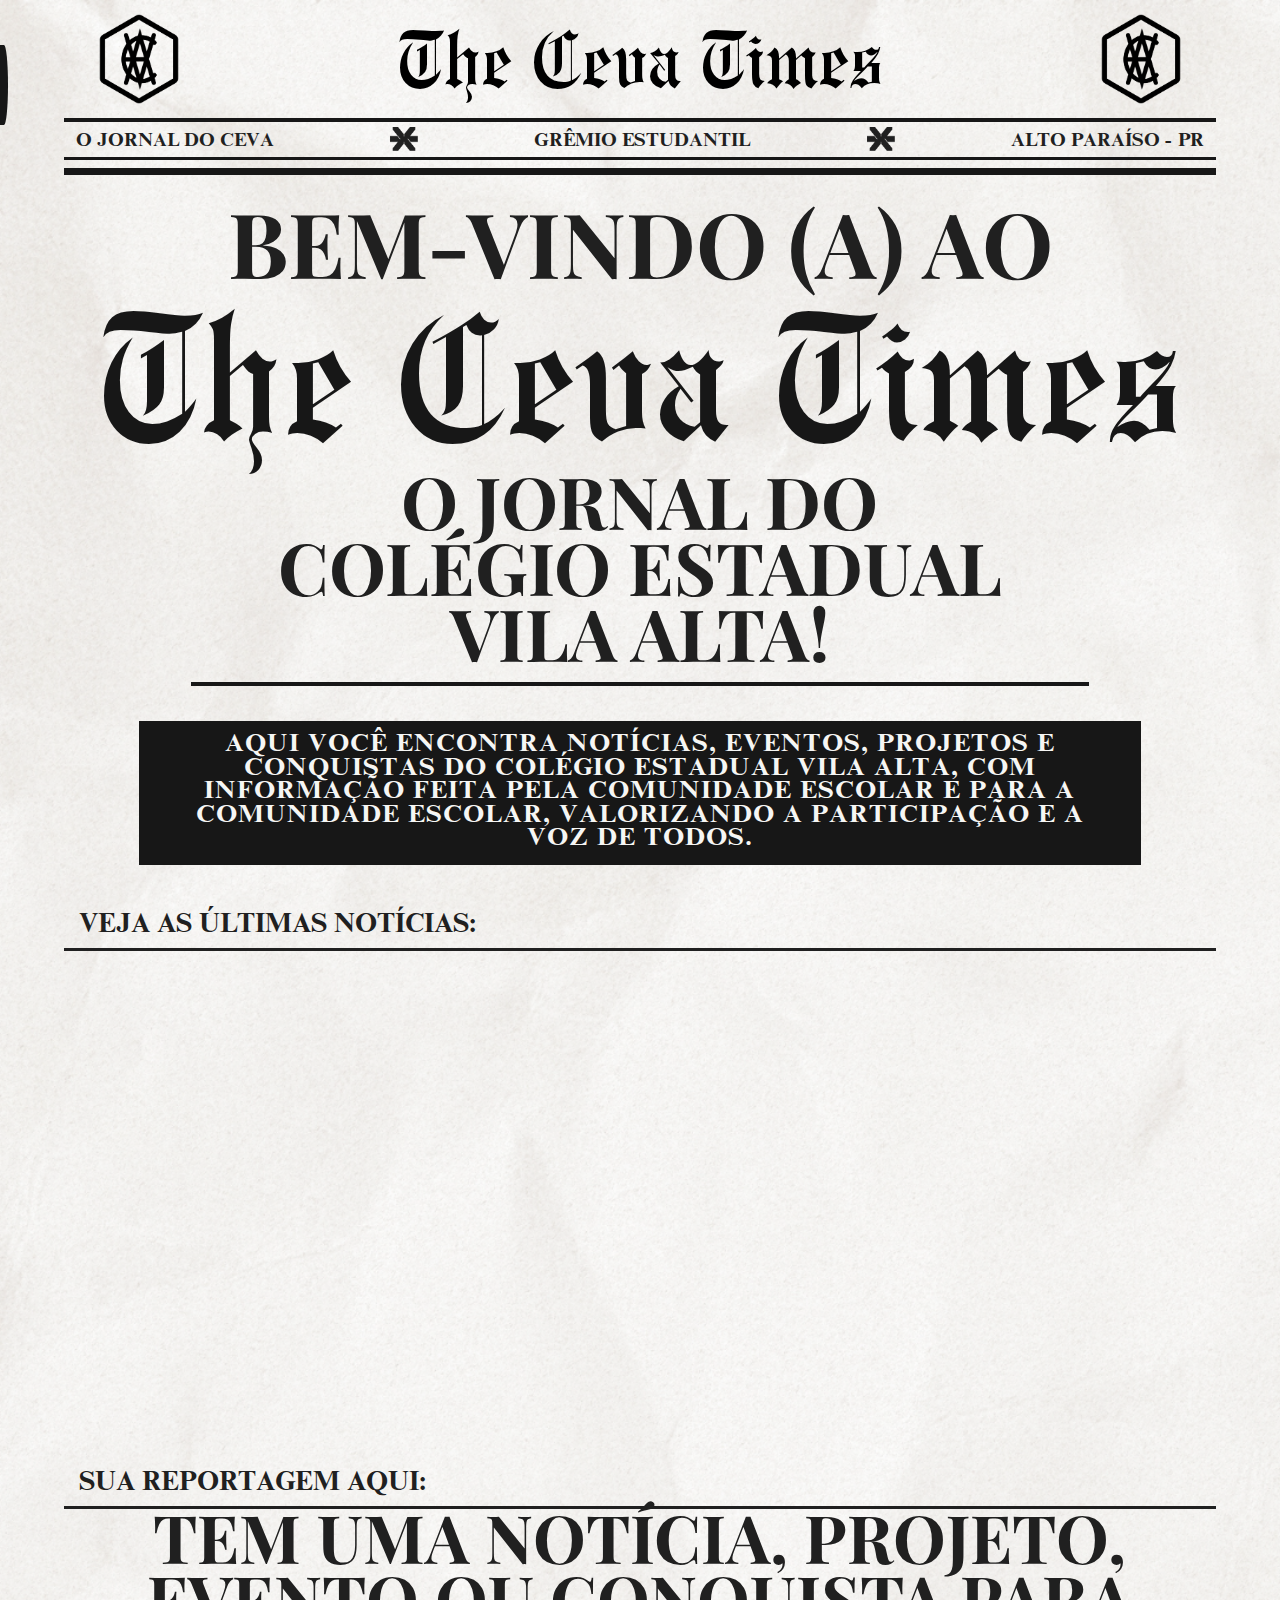
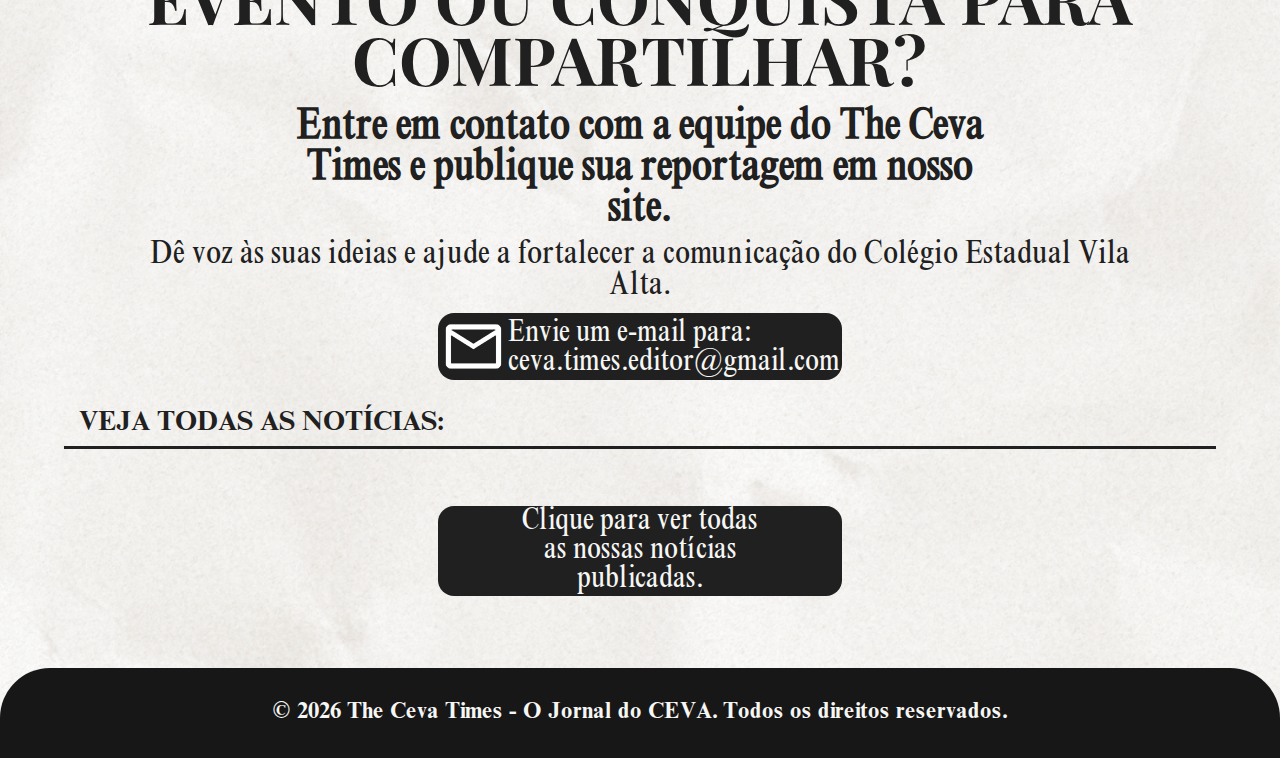
<file: index.html>
<!DOCTYPE html>
<html lang="pt-br">

<head>
    <meta charset="UTF-8">
    <meta name="viewport" content="width=device-width, initial-scale=1.0">
    <title>CEVA Times - O Jornal do CEVA</title>
    <link rel="stylesheet" href="./style/reset.css">
    <link rel="stylesheet" href="./style/style-a.css">
    <link rel="preconnect" href="https://fonts.googleapis.com">
    <link rel="preconnect" href="https://fonts.gstatic.com" crossorigin>
    <link href="https://fonts.googleapis.com/css2?family=Playfair+Display:ital,wght@0,400..900;1,400..900&display=swap"
        rel="stylesheet">
    <link id="favicon" rel="icon" href="./assets/icon-a.ico">

</head>

<body>
    <div class="modeLight" id="mode-button-div">
        <img src="./assets/assets-f.png" alt="Claro" id="mode-button-icon">
    </div>
    <header class="cab">
        <section class="cab-sect-a">
            <img src="./assets/assets-b.png" alt="Logotipo" class="cab-sect-a--img">
            <h1 class="cab-sect-a--h1">The Ceva Times</h1>
            <img src="./assets/assets-b.png" alt="Logotipo" class="cab-sect-a--img">
        </section>
        <div class="cab-div-a"></div>
        <section class="cab-sect-b">
            <p class="cab-sect-b--p">O jornal do CEVA</p>
            <img src="./assets/assets-a.png" alt="|" class="cab-sect-b--img">
            <p class="cab-sect-b--p">Grêmio Estudantil</p>
            <img src="./assets/assets-a.png" alt="|" class="cab-sect-b--img">
            <p class="cab-sect-b--p">Alto Paraíso - Pr</p>
        </section>
        <section class="cab-sect-c">
            <div class="cab-div-b"></div>
            <div class="cab-div-c"></div>
        </section>
    </header>
    <main class="principal">
        <section class="prin-sect-a">
            <section class="prin-sect-a-sect">
                <h2 class="prin-sect-a-sect--h2">Bem-vindo (a) ao</h2>
                <h1 class="prin-sect-a-sect--h1">The Ceva Times</h1>
                <h3 class="prin-sect-a-sect--h3">O jornal do Colégio Estadual Vila Alta!</h3>
            </section>
            <div class="prin-sect-a--div"></div>
            <section class="prin-sect-a-sect-b">
                <p class="prin-sect-a-sect--p">Aqui você encontra notícias, eventos, projetos e conquistas do Colégio
                    Estadual Vila Alta, com informação feita pela comunidade escolar e para a comunidade escolar,
                    valorizando a participação e a voz de todos.</p>
            </section>
        </section>
        <section class="prin-sect-b">
            <h3 class="prin-sect-b--h3">Veja as últimas notícias:</h3>
            <section class="prin-sect-b-sect" id="canva">
            </section>
        </section>
        <section class="prin-sect-c">
            <h3 class="prin-sect-b--h3">Sua Reportagem aqui:</h3>
            <section class="prin-sect-c-sect">
                <h2 class="prin-sect-c-sect--h2">Tem uma notícia, projeto, evento ou conquista para compartilhar?</h2>
                <h3 class="prin-sect-c-sect--h3">Entre em contato com a equipe do The Ceva Times e
                    publique sua reportagem em nosso site.</h3>
                <h4 class="prin-sect-c-sect--h4">Dê voz às suas ideias e ajude a fortalecer a comunicação do Colégio
                    Estadual Vila Alta.</h4>
                <a href="mailto:ceva.times.editor@gmail.com" class="prin-sect-c-sect--a">
                    <img src="./assets/assets-c.png" alt="E-mail" class="prin-sect-c-sect--a-img">
                    <div class="prin-sect-c-sect--a-div">
                        Envie um e-mail para: <br>ceva.times.editor@gmail.com
                    </div>
                </a>
            </section>
        </section>
        <section class="prin-sect-d">
            <h3 class="prin-sect-b--h3">Veja todas as notícias:</h3>
            <a href="pages/allnotices" class="prin-sect-d-sect--a">
                <div class="prin-sect-d-sect--a-div">
                    Clique para ver todas as nossas notícias publicadas.
                </div>
            </a>
        </section>
    </main>
    <footer class="foot">
        <p class="foot--p">© 2026 The Ceva Times - O Jornal do CEVA. Todos os direitos reservados.</p>
    </footer>
    <script>
        function setFavicon(theme) {
            const favicon = document.getElementById('favicon');

            if (theme === 'dark') {
                favicon.href = './assets/icon-b.ico';
            } else {
                favicon.href = './assets/icon-a.ico';
            }
        }

        // Detecta tema do sistema
        const prefersDark = window.matchMedia('(prefers-color-scheme: dark)');

        // Aplica ao carregar
        setFavicon(prefersDark.matches ? 'dark' : 'light');

        // Detecta mudança de tema em tempo real
        prefersDark.addEventListener('change', (e) => {
            setFavicon(e.matches ? 'dark' : 'light');
        });

    </script>
    <script src="script/script-c.js"></script>
    <script src="script/script-e.js"></script>
    <script>
        busca();
    </script>
</body>

</html>
</file>
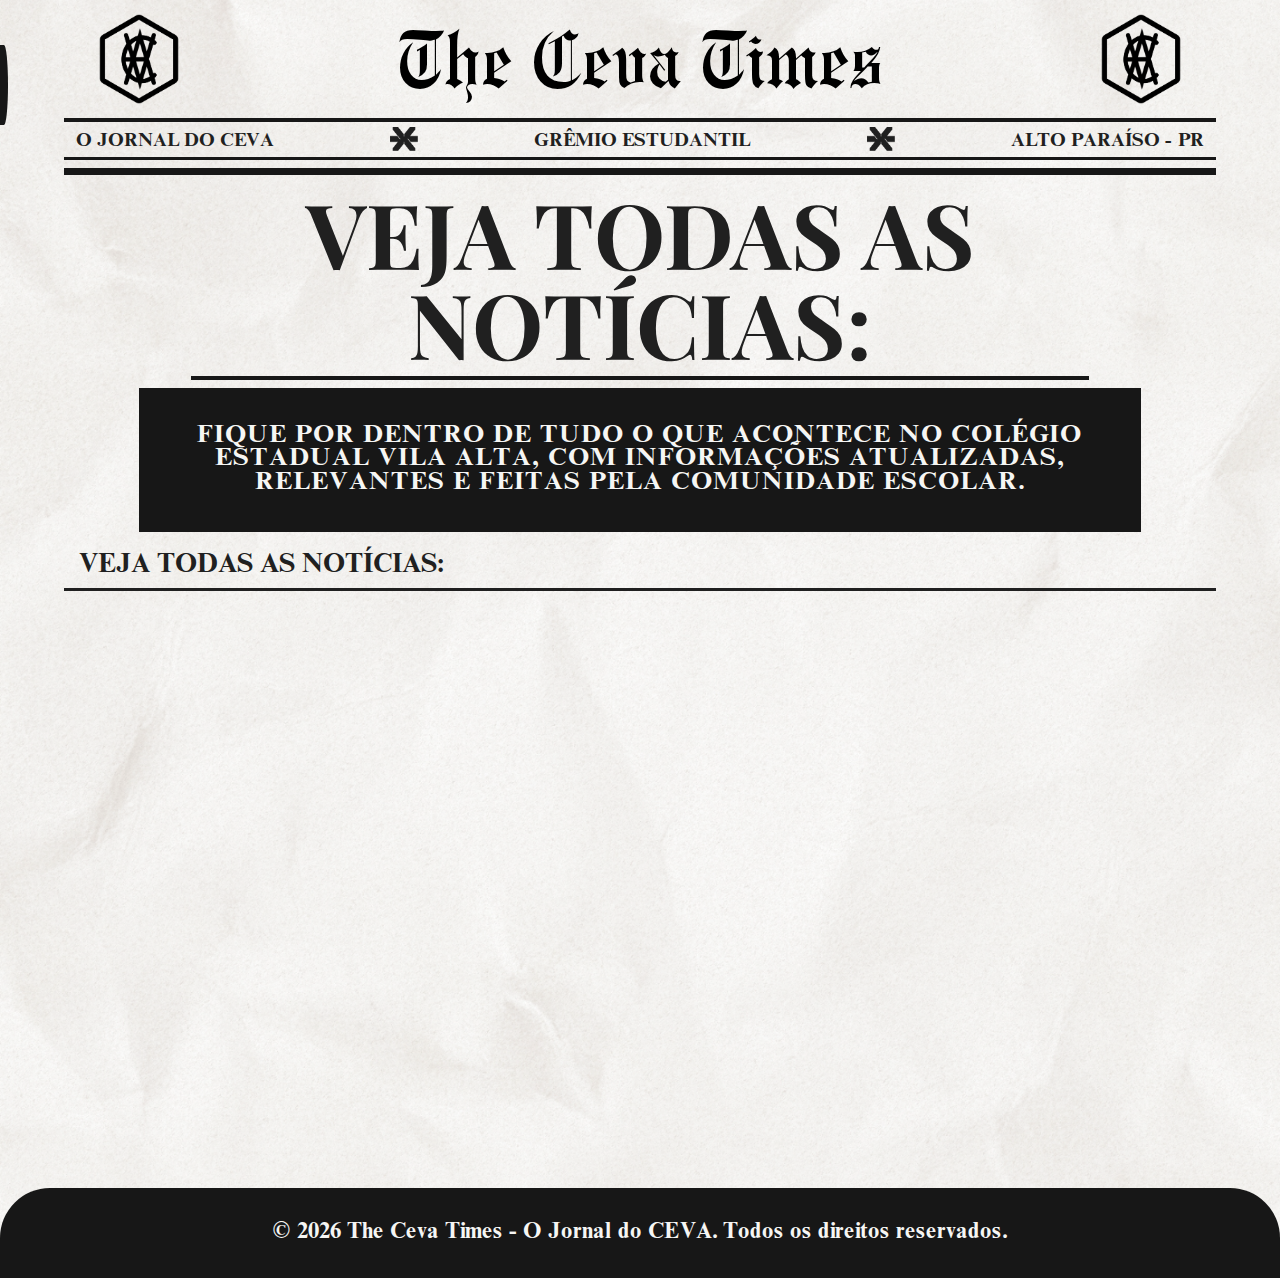
<file: pages/allnotices.html>
<!DOCTYPE html>
<html lang="pt-br">

<head>
    <meta charset="UTF-8">
    <meta name="viewport" content="width=device-width, initial-scale=1.0">
    <title>CEVA Times - O Jornal do CEVA</title>
    <link rel="stylesheet" href="../style/reset.css">
    <link rel="stylesheet" href="../style/style-b.css">
    <link rel="preconnect" href="https://fonts.googleapis.com">
    <link rel="preconnect" href="https://fonts.gstatic.com" crossorigin>
    <link href="https://fonts.googleapis.com/css2?family=Playfair+Display:ital,wght@0,400..900;1,400..900&display=swap"
        rel="stylesheet">
    <link id="favicon" rel="icon" href="../assets/icon-a.ico">

</head>

<body>
    <div class="modeLight" id="mode-button-div">
        <img src="../assets/assets-f.png" alt="Claro" id="mode-button-icon">
    </div>
    <header class="cab">
        <section class="cab-sect-a">
            <img src="../assets/assets-b.png" alt="Logotipo" class="cab-sect-a--img">
            <h1 class="cab-sect-a--h1">The Ceva Times</h1>
            <img src="../assets/assets-b.png" alt="Logotipo" class="cab-sect-a--img">
        </section>
        <div class="cab-div-a"></div>
        <section class="cab-sect-b">
            <p class="cab-sect-b--p">O jornal do CEVA</p>
            <img src="../assets/assets-a.png" alt="|" class="cab-sect-b--img">
            <p class="cab-sect-b--p">Grêmio Estudantil</p>
            <img src="../assets/assets-a.png" alt="|" class="cab-sect-b--img">
            <p class="cab-sect-b--p">Alto Paraíso - Pr</p>
        </section>
        <section class="cab-sect-c">
            <div class="cab-div-b"></div>
            <div class="cab-div-c"></div>
        </section>
    </header>
    <main class="principal">
        <section class="prin-sect-a">
            <section class="prin-sect-a-sect">
                <h2 class="prin-sect-a-sect--h2">Veja todas as notícias:</h2>
            </section>
            <div class="prin-sect-a--div"></div>
            <section class="prin-sect-a-sect-b">
                <p class="prin-sect-a-sect--p">Fique por dentro de tudo o que acontece no Colégio
                    Estadual Vila Alta, com informações atualizadas,
                    relevantes e feitas pela comunidade escolar.</p>
            </section>
        </section>
        <section class="prin-sect-b">
            <h3 class="prin-sect-b--h3">Veja todas as notícias:</h3>
            <section class="prin-sect-b-sect" id="canva">

            </section>
        </section>

    </main>
    <footer class="foot">
        <p class="foot--p">© 2026 The Ceva Times - O Jornal do CEVA. Todos os direitos reservados.</p>
    </footer>
    <script src="../script/script-b.js"></script>
    <script>
        busca();
    </script>
    <script>
        function setFavicon(theme) {
            const favicon = document.getElementById('favicon');

            if (theme === 'dark') {
                favicon.href = '../assets/icon-b.ico';
            } else {
                favicon.href = '../assets/icon-a.ico';
            }
        }

        // Detecta tema do sistema
        const prefersDark = window.matchMedia('(prefers-color-scheme: dark)');

        // Aplica ao carregar
        setFavicon(prefersDark.matches ? 'dark' : 'light');

        // Detecta mudança de tema em tempo real
        prefersDark.addEventListener('change', (e) => {
            setFavicon(e.matches ? 'dark' : 'light');
        });

    </script>
    <script src="../script/script-d.js"></script>
</body>

</html>
</file>
<file: style/style-a.css>
body {
    background-image: url('../assets/background-a.png');
    background-size: cover;
    background-position: center;
    background-repeat: no-repeat;
    transition: all 1s ease-in-out;
}

.cab {
    width: 90%;
    height: 20vh;
    margin: 0 auto;
    display: flex;
    flex-direction: column;
    justify-content: space-evenly;
}

.cab-sect-a {
    width: 100%;
    height: 12vh;
    display: flex;
    justify-content: space-between;
    align-items: center;
}

.cab-sect-a--img {
    height: 10vh;
    width: auto;
    margin: auto 30px;
}

.cab-sect-a--h1 {
    font-family: 'EngrvrsOldEng', serif;
    font-size: 9vh;
}

.cab-sect-b {
    text-transform: uppercase;

}

.cab-sect-b--p {
    font-family: 'TimesNRMTPro', serif;
    font-size: 1.2em;
    font-weight: 700;
    font-style: normal;
    color: rgb(32, 32, 32);
    font-kerning: none;
    text-decoration-line: none;
    text-decoration-thickness: initial;
    text-decoration-style: initial;
    margin-top: 5px;
}

.cab-div-a,
.cab-div-b {
    width: 100%;
    height: 0.4vh;
    background-color: rgb(23, 23, 23);
}

.cab-div-c {
    width: 100%;
    height: 0.8vh;
    background-color: rgb(23, 23, 23);
}

.cab-sect-b--img {
    height: 24px;
    width: auto;
    margin: auto;
}

.cab-sect-b {
    width: 98%;
    display: flex;
    justify-content: space-evenly;
    align-items: center;
    margin: 0 1%;
}

.cab-sect-c {
    height: 2vh;
    display: flex;
    flex-direction: column;
    justify-content: space-between;
}

.principal {
    width: 90%;
    margin: 0 auto;
}

.prin-sect-a {
    width: 100%;
    height: 80vh;
    margin: 0 auto;
    display: flex;
    flex-direction: column;
    justify-content: space-evenly;
}

.prin-sect-a-sect {
    width: 100%;
    height: 48vh;
    display: flex;
    flex-direction: column;
    justify-content: center;
    text-align: center;
}

.prin-sect-a-sect--h2 {
    text-transform: uppercase;
    font-size: 10vh;
    font-weight: 700;
    font-style: normal;
    color: rgb(32, 32, 32);
    font-kerning: normal;
    text-decoration-line: none;
    text-decoration-thickness: initial;
    text-decoration-style: initial;
    font-family: "Playfair Display", serif;
}

.prin-sect-a-sect--h1 {
    font-weight: 400;
    font-style: normal;
    color: rgb(23, 23, 23);
    font-kerning: normal;
    text-decoration-line: none;
    text-decoration-thickness: initial;
    text-decoration-style: initial;
    font-family: 'EngrvrsOldEng', serif;
    font-size: 20vh;
}

.prin-sect-a-sect--h3 {
    text-transform: uppercase;
    font-size: 8vh;
    font-weight: 700;
    font-style: normal;
    color: rgb(32, 32, 32);
    font-kerning: normal;
    text-decoration-line: none;
    text-decoration-thickness: initial;
    text-decoration-style: initial;
    font-family: "Playfair Display", serif;
    width: 70%;
    margin: 0 auto;
    line-height: 0.92;
}

.prin-sect-a--div {
    width: 78%;
    height: 0.4vh;
    background-color: rgb(23, 23, 23);
    margin: 0 auto;
}

.prin-sect-a-sect-b {
    width: 87%;
    height: 16vh;
    background-color: rgb(23, 23, 23);
    margin: 0 auto;
    display: flex;
}

.prin-sect-a-sect--p {
    font-family: 'TimesNRMTPro', sans-serif;
    color: #F6F6F4;
    line-height: 0.9;
    letter-spacing: 0.1em;
    text-transform: uppercase;
    list-style-type: none;
    font-size: 26px;
    margin: auto;
    text-align: center;
    letter-spacing: 1px;
    margin: auto 40px;
}

.prin-sect-b--h3 {
    text-transform: uppercase;
    font-size: 3vh;
    font-weight: 700;
    font-style: normal;
    color: rgb(32, 32, 32);
    font-kerning: normal;
    text-decoration-line: none;
    text-decoration-thickness: initial;
    text-decoration-style: initial;
    font-family: "TimesNRMTPro", serif;
    margin: 0 auto;
    border-bottom: 0.4vh solid rgb(32, 32, 32);
    line-height: 0.92;
    padding: 15px 15px 8px 15px;
}

.prin-sect-b-sect {
    display: flex;
    width: 100%;
    justify-content: space-evenly;
    align-items: center;
    margin-top: 12px;
    min-height: 55vh;

}

.prin-sect-b--div-img {
    width: 100%;
    height: 14vw;
    margin: auto;
    border-bottom: 0.9vh solid rgb(32, 32, 32);
    border-radius: 0 0 6px 6px;
}

.prin-sect-b--divisor {
    height: 45vh;
    width: 0.4vh;
    background-color: rgb(23, 23, 23);
}

.prin-sect-b--div {
    width: 22%;
    font-family: "TimesNRMTProCond", serif;
    min-height: 55vh;

}

.prin-sect-b--div:hover {
    cursor: pointer;
    transform: scale(1.02);
    transition: all 0.3s ease-in-out;
}

.prin-sect-b--div-h4 {
    font-size: 3vh;
    font-weight: 700;
    font-style: normal;
    color: rgb(32, 32, 32);
    font-kerning: normal;
    text-decoration-line: none;
    text-decoration-thickness: initial;
    text-decoration-style: initial;
    margin: 5px;
}

.prin-sect-b--div-p {
    font-size: 2.5vh;
    font-weight: 400;
    font-style: normal;
    color: rgb(32, 32, 32);
    font-kerning: normal;
    text-decoration-line: none;
    text-decoration-thickness: initial;
    text-decoration-style: initial;
    margin: 5px;
    text-align: justify;
}

.prin-sect-b--div-h3 {
    font-size: 2.1vh;
    font-weight: 400;
    font-style: normal;
    color: rgb(32, 32, 32);
    font-kerning: normal;
    text-decoration-line: none;
    text-decoration-thickness: initial;
    text-decoration-style: initial;
    margin: 5px;
    text-align: start;
}

.prin-sect-b {
    height: 62vh;
}

.prin-sect-c {
    height: 60vh;
}

.prin-sect-c-sect--h2 {
    text-transform: uppercase;
    font-size: 7.4vh;
    font-weight: 700;
    font-style: normal;
    color: rgb(32, 32, 32);
    font-kerning: normal;
    text-decoration-line: none;
    text-decoration-thickness: initial;
    text-decoration-style: initial;
    font-family: "Playfair Display", serif;
    width: 90%;
    margin: 0 auto;
    line-height: 0.92;
    text-align: center;
}

.prin-sect-c-sect--h3 {
    font-size: 5vh;
    font-weight: 700;
    font-style: normal;
    color: rgb(32, 32, 32);
    font-kerning: normal;
    text-decoration-line: none;
    text-decoration-thickness: initial;
    text-decoration-style: initial;
    margin: 5px;
    width: 60%;
    margin: 0 auto;
    line-height: 0.92;
    text-align: center;
    font-family: "TimesNRMTProCond", serif;
    margin-top: 18px;
}

.prin-sect-c-sect--h4 {
    font-size: 3.8vh;
    font-weight: 400;
    font-style: normal;
    color: rgb(32, 32, 32);
    font-kerning: normal;
    text-decoration-line: none;
    text-decoration-thickness: initial;
    text-decoration-style: initial;
    margin: 5px;
    width: 90%;
    margin: 0 auto;
    line-height: 0.92;
    text-align: center;
    font-family: "TimesNRMTProCond", serif;
    margin-top: 8px;
    letter-spacing: 0.8;
}

.prin-sect-c-sect {
    margin: auto 0;
    height: 52vh;
    display: flex;
    flex-direction: column;
    justify-content: center;
    align-items: center;
}

.prin-sect-c-sect--a {
    width: 35%;
    height: 10vh;
    display: flex;
    justify-content: space-evenly;
    align-items: center;
    background-color: rgb(32, 32, 32);
    text-decoration: none;
    border-radius: 16px;
    margin-top: 10px;
}

.prin-sect-c-sect--a-div {
    font-size: 3.5vh;
    font-weight: 400;
    font-style: normal;
    color: #F6F6F4;
    font-kerning: normal;
    text-decoration-line: none;
    text-decoration-thickness: initial;
    text-decoration-style: initial;
    line-height: 0.92;
    text-align: start;
    font-family: "TimesNRMTProCond", serif;
    margin-top: 6px;
    letter-spacing: 0.8;
    text-decoration: none;
}

.prin-sect-d {
    height: 30vh;

}

.prin-sect-d-sect--a {
    width: 35%;
    height: 10vh;
    display: flex;
    justify-content: space-evenly;
    align-items: center;
    background-color: rgb(32, 32, 32);
    text-decoration: none;
    border-radius: 16px;
    margin-top: 10px;
    margin: 5% auto;
}

.prin-sect-d-sect--a-div {
    font-size: 3.5vh;
    font-weight: 400;
    font-style: normal;
    color: #F6F6F4;
    font-kerning: normal;
    text-decoration-line: none;
    text-decoration-thickness: initial;
    text-decoration-style: initial;
    line-height: 0.92;
    text-align: center;
    font-family: "TimesNRMTProCond", serif;
    margin: 0 20%;
    letter-spacing: 0.8;
    text-decoration: none;
}

.foot {
    width: 100%;
    height: 10vh;
    background-color: rgb(23, 23, 23);
    border-radius: 50px 50px 0 0;
    display: flex;
    justify-content: center;
    align-items: center;
}

.foot--p {
    font-family: 'TimesNRMTPro', serif;
    font-size: 2.5vh;
    font-weight: 700;
    font-style: normal;
    color: #F6F6F4;
    font-kerning: none;
    text-decoration-line: none;
    text-decoration-thickness: initial;
    text-decoration-style: initial;
}

.modeLight {
    width: 7vh;
    height: 8vh;
    position: fixed;
    top: 5vh;
    background: rgb(23, 23, 23);
    padding: 4px;
    border-radius: 0 50% 50% 0;
    display: flex;
    align-items: center;
    justify-items: center;
}


.modeLight {
    width: 0;
    height: 8vh;
    position: fixed;
    top: 5vh;
    background: rgb(23, 23, 23);
    padding: 4px;
    border-radius: 0 50% 50% 0;
    display: flex;
    align-items: center;
    justify-items: center;
    transition: all 0.5s ease-in-out;
}

.modeLight:hover {
    width: 7vh;
}

.modeLight img {
    width: 100%;
    height: auto;
    margin: auto;
}
</file>
<file: style/style-b.css>
body {
    background-image: url('../assets/background-a.png');
    background-size: cover;
    background-position: center;
    background-repeat: no-repeat;
    transition: all 1s ease-in-out;

}

.cab {
    width: 90%;
    height: 20vh;
    margin: 0 auto;
    display: flex;
    flex-direction: column;
    justify-content: space-evenly;
}

.cab-sect-a {
    width: 100%;
    height: 12vh;
    display: flex;
    justify-content: space-between;
    align-items: center;
}

.cab-sect-a--img {
    height: 10vh;
    width: auto;
    margin: auto 30px;
}

.cab-sect-a--h1 {
    font-family: 'EngrvrsOldEng', serif;
    font-size: 9vh;
}

.cab-sect-b {
    text-transform: uppercase;

}

.cab-sect-b--p {
    font-family: 'TimesNRMTPro', serif;
    font-size: 1.2em;
    font-weight: 700;
    font-style: normal;
    color: rgb(32, 32, 32);
    font-kerning: none;
    text-decoration-line: none;
    text-decoration-thickness: initial;
    text-decoration-style: initial;
    margin-top: 5px;
}

.cab-div-a,
.cab-div-b {
    width: 100%;
    height: 0.4vh;
    background-color: rgb(23, 23, 23);
}

.cab-div-c {
    width: 100%;
    height: 0.8vh;
    background-color: rgb(23, 23, 23);
}

.cab-sect-b--img {
    height: 24px;
    width: auto;
    margin: auto;
}

.cab-sect-b {
    width: 98%;
    display: flex;
    justify-content: space-evenly;
    align-items: center;
    margin: 0 1%;
}

.cab-sect-c {
    height: 2vh;
    display: flex;
    flex-direction: column;
    justify-content: space-between;
}

.principal {
    width: 90%;
    margin: 0 auto;
}

.prin-sect-a {
    width: 100%;
    height: 40vh;
    margin: 0 auto;
    display: flex;
    flex-direction: column;
    justify-content: space-evenly;
}

.prin-sect-a-sect {
    width: 100%;
    display: flex;
    flex-direction: column;
    justify-content: center;
    text-align: center;
}

.prin-sect-a-sect--h2 {
    text-transform: uppercase;
    font-size: 10vh;
    font-weight: 700;
    font-style: normal;
    color: rgb(32, 32, 32);
    font-kerning: normal;
    text-decoration-line: none;
    text-decoration-thickness: initial;
    text-decoration-style: initial;
    font-family: "Playfair Display", serif;
}

.prin-sect-a-sect--h1 {
    font-weight: 400;
    font-style: normal;
    color: rgb(23, 23, 23);
    font-kerning: normal;
    text-decoration-line: none;
    text-decoration-thickness: initial;
    text-decoration-style: initial;
    font-family: 'EngrvrsOldEng', serif;
    font-size: 20vh;
}

.prin-sect-a-sect--h3 {
    text-transform: uppercase;
    font-size: 8vh;
    font-weight: 700;
    font-style: normal;
    color: rgb(32, 32, 32);
    font-kerning: normal;
    text-decoration-line: none;
    text-decoration-thickness: initial;
    text-decoration-style: initial;
    font-family: "Playfair Display", serif;
    width: 70%;
    margin: 0 auto;
    line-height: 0.92;
}

.prin-sect-a--div {
    width: 78%;
    height: 0.4vh;
    background-color: rgb(23, 23, 23);
    margin: 0 auto;
}

.prin-sect-a-sect-b {
    width: 87%;
    height: 16vh;
    background-color: rgb(23, 23, 23);
    margin: 0 auto;
    display: flex;
}

.prin-sect-a-sect--p {
    font-family: 'TimesNRMTPro', sans-serif;
    color: #F6F6F4;
    line-height: 0.9;
    letter-spacing: 0.1em;
    text-transform: uppercase;
    list-style-type: none;
    font-size: 26px;
    margin: auto;
    text-align: center;
    letter-spacing: 1px;
    margin: auto 40px;
}

.prin-sect-b--h3 {
    text-transform: uppercase;
    font-size: 3vh;
    font-weight: 700;
    font-style: normal;
    color: rgb(32, 32, 32);
    font-kerning: normal;
    text-decoration-line: none;
    text-decoration-thickness: initial;
    text-decoration-style: initial;
    font-family: "TimesNRMTPro", serif;
    margin: 0 auto;
    border-bottom: 0.4vh solid rgb(32, 32, 32);
    line-height: 0.92;
    padding: 15px 15px 8px 15px;
}

.prin-sect-b-sect {
    display: grid;
    grid-template-columns: 23% 23% 23% 23%;
    column-gap: calc(8%/3);
    row-gap: 5vh;
    width: 98%;
    margin: 0 auto;
    margin-top: 12px;

}

.prin-sect-b--div-img {
    width: 100%;
    height: 14vw;
    margin: auto;
    border-bottom: 0.9vh solid rgb(32, 32, 32);
    border-radius: 0 0 6px 6px;
}

.prin-sect-b--divisor {
    height: 45vh;
    width: 0.4vh;
    background-color: rgb(23, 23, 23);
}

.prin-sect-b--div {
    width: 100%;
    font-family: "TimesNRMTProCond", serif;

}

.prin-sect-b--div:hover {
    cursor: pointer;
    transform: scale(1.02);
    transition: all 0.3s ease-in-out;
}

.prin-sect-b--div-h4 {
    font-size: 3vh;
    font-weight: 700;
    font-style: normal;
    color: rgb(32, 32, 32);
    font-kerning: normal;
    text-decoration-line: none;
    text-decoration-thickness: initial;
    text-decoration-style: initial;
    margin: 5px;
}

.prin-sect-b--div-p {
    font-size: 2.5vh;
    font-weight: 400;
    font-style: normal;
    color: rgb(32, 32, 32);
    font-kerning: normal;
    text-decoration-line: none;
    text-decoration-thickness: initial;
    text-decoration-style: initial;
    margin: 5px;
    text-align: justify;
}

.prin-sect-b--div-h3 {
    font-size: 2.1vh;
    font-weight: 400;
    font-style: normal;
    color: rgb(32, 32, 32);
    font-kerning: normal;
    text-decoration-line: none;
    text-decoration-thickness: initial;
    text-decoration-style: initial;
    margin: 5px;
    text-align: start;
}

.prin-sect-b {
    min-height: 72vh;
}

.prin-sect-c {
    height: 60vh;
}

.prin-sect-c-sect--h2 {
    text-transform: uppercase;
    font-size: 7.4vh;
    font-weight: 700;
    font-style: normal;
    color: rgb(32, 32, 32);
    font-kerning: normal;
    text-decoration-line: none;
    text-decoration-thickness: initial;
    text-decoration-style: initial;
    font-family: "Playfair Display", serif;
    width: 90%;
    margin: 0 auto;
    line-height: 0.92;
    text-align: center;
}

.prin-sect-c-sect--h3 {
    font-size: 5vh;
    font-weight: 700;
    font-style: normal;
    color: rgb(32, 32, 32);
    font-kerning: normal;
    text-decoration-line: none;
    text-decoration-thickness: initial;
    text-decoration-style: initial;
    margin: 5px;
    width: 60%;
    margin: 0 auto;
    line-height: 0.92;
    text-align: center;
    font-family: "TimesNRMTProCond", serif;
    margin-top: 18px;
}

.prin-sect-c-sect--h4 {
    font-size: 3.8vh;
    font-weight: 400;
    font-style: normal;
    color: rgb(32, 32, 32);
    font-kerning: normal;
    text-decoration-line: none;
    text-decoration-thickness: initial;
    text-decoration-style: initial;
    margin: 5px;
    width: 90%;
    margin: 0 auto;
    line-height: 0.92;
    text-align: center;
    font-family: "TimesNRMTProCond", serif;
    margin-top: 8px;
    letter-spacing: 0.8;
}

.prin-sect-c-sect {
    margin: auto 0;
    height: 52vh;
    display: flex;
    flex-direction: column;
    justify-content: center;
    align-items: center;
}

.prin-sect-c-sect--a {
    width: 35%;
    height: 10vh;
    display: flex;
    justify-content: space-evenly;
    align-items: center;
    background-color: rgb(32, 32, 32);
    text-decoration: none;
    border-radius: 16px;
    margin-top: 10px;
}

.prin-sect-c-sect--a-div {
    font-size: 3.5vh;
    font-weight: 400;
    font-style: normal;
    color: #F6F6F4;
    font-kerning: normal;
    text-decoration-line: none;
    text-decoration-thickness: initial;
    text-decoration-style: initial;
    line-height: 0.92;
    text-align: start;
    font-family: "TimesNRMTProCond", serif;
    margin-top: 12px;
    letter-spacing: 0.8;
    text-decoration: none;
}

.prin-sect-d {
    height: 30vh;

}

.prin-sect-d-sect--a {
    width: 35%;
    height: 10vh;
    display: flex;
    justify-content: space-evenly;
    align-items: center;
    background-color: rgb(32, 32, 32);
    text-decoration: none;
    border-radius: 16px;
    margin-top: 10px;
    margin: 5% auto;
}

.prin-sect-d-sect--a-div {
    font-size: 3.5vh;
    font-weight: 400;
    font-style: normal;
    color: #F6F6F4;
    font-kerning: normal;
    text-decoration-line: none;
    text-decoration-thickness: initial;
    text-decoration-style: initial;
    line-height: 0.92;
    text-align: center;
    font-family: "TimesNRMTProCond", serif;
    margin: 0 20%;
    letter-spacing: 0.8;
    text-decoration: none;
}

.foot {
    width: 100%;
    height: 10vh;
    background-color: rgb(23, 23, 23);
    border-radius: 50px 50px 0 0;
    display: flex;
    justify-content: center;
    align-items: center;
}

.foot--p {
    font-family: 'TimesNRMTPro', serif;
    font-size: 2.5vh;
    font-weight: 700;
    font-style: normal;
    color: #F6F6F4;
    font-kerning: none;
    text-decoration-line: none;
    text-decoration-thickness: initial;
    text-decoration-style: initial;
}

.modeLight {
    width: 0;
    height: 8vh;
    position: fixed;
    top: 5vh;
    background: rgb(23, 23, 23);
    padding: 4px;
    border-radius: 0 50% 50% 0;
    display: flex;
    align-items: center;
    justify-items: center;
    transition: all 0.5s ease-in-out;
}

.modeLight:hover {
    width: 7vh;
}

.modeLight img {
    width: 100%;
    height: auto;
    margin: auto;
}
</file>
